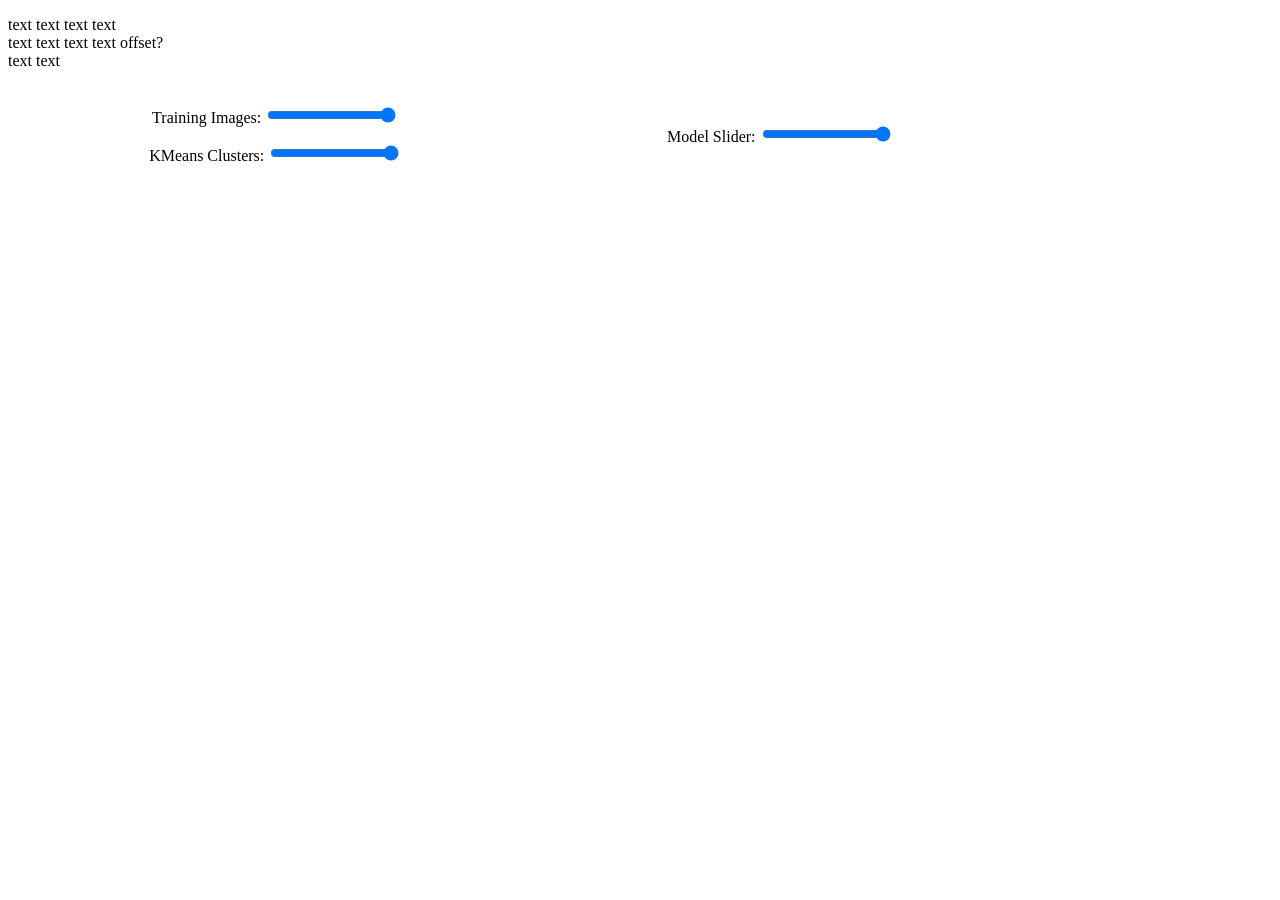
<file: index.html>
<!DOCTYPE html>
<meta charset="utf-8">
<html>
<!--
 ##########################################################################
 Patrick.Brockmann@lsce.ipsl.fr
 ##########################################################################
-->

<script src="http://d3js.org/d3.v3.min.js"></script>
<script src="http://d3js.org/colorbrewer.v1.min.js"></script>
<script src="http://code.jquery.com/jquery-1.11.0.min.js"></script>
<script src="http://d3js.org/queue.v1.min.js"></script>
<!--<script src="https://github.com/turban/d3.slider/d3.slider.js"></script>
-->
<script src="heatmap.js"></script>
<link rel="stylesheet" href="heatmap.css" />

<head>
<title>Trisha's Heatmap</title>
<script>
//queue()
//   .defer(d3.dsv, "./heatmaps/accuracies.txt")
//   .await(getAccuracy)


$(document).ready(function() {
    heatmap_display("./heatmaps/linsvc_lim=500_k=300.json", "#heatmap", "PuRd", 'linsvc');
});
</script>

</head>

<body>
<p></p>
<p> text text text text <br>
text text text text offset? <br> text text </p>
<div id="heatmap"></div>
<table style="height:80px; width:80%; text-align: center">
  <tr>
    <td>
    <table ><!--style="width:30%;">-->
        <tr>
         <p>
            <label for="lim" 
                style="display: inline-block; text-align: center">
            Training Images:<span id="lim-value"></span>
            </label>
            <input type="range" min="1" max="510" id="lim" value="510">
        </p>
        </tr>
        <tr>
         <p>
            <label for="k" 
                style="display: inline-block; text-align: center">
            KMeans Clusters:<span id="k-value"></span>
            </label>
            <input type="range" min="1" max="310" id="k" value="310">
        </p>
        </tr>
    </table>
    </td>
    <td>
    <table>
    <tr><!--
    Model:
    <select id="model">
    <option value="nomodel">----</option>
    <option value="mnb" selected>Multinomial Naive Bayes</option>
    <option value="gnb">Gaussian Naive Bayes</option>
    <option value="linsvc">Linear SVC</option>
    <option value="logreg">Logistic Regression</option>
    <option value="rf">Random Forrest</option>
    <option value="tree">Decision Tree</option>
    </select>-->
    </tr>
    <tr>
    <p>
      <label for="mname" 
         style="display: inline-block; text-align: center">
         Model Slider:<span id="mname-value"></span>
      </label>
      <input type="range" min="1" max="600" id="mname" value="600">
    </p>
    </tr>
    </table>
    </td>
  </tr>
  <!--<tr>
    <td>Eve</td>
    <td>Jackson</td> 
    <td>94</td>
  </tr>-->
</table>

<!--Palette:
<select id="palette">
  <option value="BuPu">BuPu</option>
  <option value="RdPu">RdPu</option>
  <option value="PuRd" selected>PuRd</option>
 <option value="RdGy">RdGy</option>
  <option value="PuBu">RdBu</option>
  <option value="PiYG">PiYG</option>
  <option value="PRGn">PRGn</option>
  <option value="BrBG">BrBG</option>
  <option value="PuOr">PuOr</option> 
</select>-->



</body>
</html>
</file>
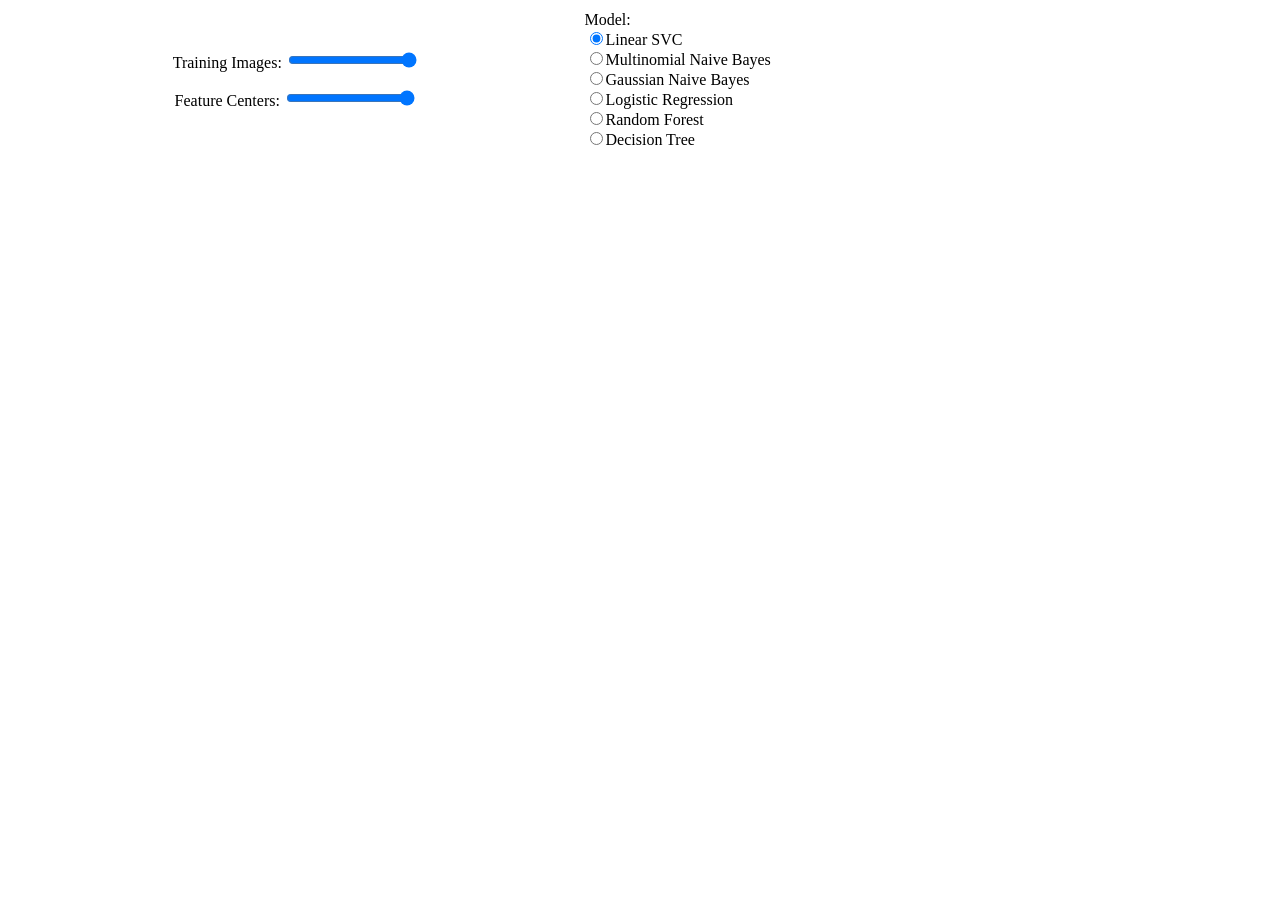
<file: image_c/index.html>
<!DOCTYPE html>
<meta charset="utf-8">
<html>
<!--
 ##########################################################################
 Patrick.Brockmann@lsce.ipsl.fr
 ##########################################################################
-->

<script src="http://d3js.org/d3.v3.min.js"></script>
<script src="http://d3js.org/colorbrewer.v1.min.js"></script>
<script src="http://code.jquery.com/jquery-1.11.0.min.js"></script>
<script src="http://d3js.org/queue.v1.min.js"></script>

<script src="heatmap.js"></script>
<link rel="stylesheet" href="heatmap.css" />

<head>
<title>Trisha's Heatmap</title>
<script>

$(document).ready(function() {
    heatmap_display("./heatmaps/linsvc_lim=500_k=300.json", "#heatmap", "PuRd", 'linsvc');
});
</script>

</head>

<body>
<div id="heatmap"></div>
<table style="height:60px; width:80%; text-align: center; align: center">
  <tr>
    <td>
    <table ><!--style="width:30%;">-->
        <tr>
         <p>
            <label for="lim" 
                style="display: inline-block; text-align: center">
            Training Images:<span id="lim-value"></span>
            </label>
            <input type="range" min="1" max="510" id="lim" value="510">
        </p>
        </tr>
        <tr>
         <p>
            <label for="k" 
                style="display: inline-block; text-align: center">
            Feature Centers:<span id="k-value"></span>
            </label>
            <input type="range" min="1" max="310" id="k" value="310">
        </p>
        </tr>
    </table>
    </td>
    <td style="text-align: left; align: left"> <!--
    <table style="text-align: left; align: left">
    <tr><!--
    Model:
    <select id="model">
    <option value="nomodel">----</option>
    <option value="mnb" selected>Multinomial Naive Bayes</option>
    <option value="gnb">Gaussian Naive Bayes</option>
    <option value="linsvc">Linear SVC</option>
    <option value="logreg">Logistic Regression</option>
    <option value="rf">Random Forest</option>
    <option value="tree">Decision Tree</option>
    </select>
    </tr>
    <tr><!--
    <p>
      <label for="mname" 
         style="display: inline-block; text-align: center">
         Model Slider:<span id="mname-value"></span>
      </label>
      <input type="range" min="1" max="600" id="mname" value="600">
    </p>-->
    <!--
      <label for="mnb"
         style="display: inline-block; text-align: center">

      
      <form action="">
         <button type="button" name="mnb" value="mnb">Multinomial Naive Bayes</button>
      </form>
      </label>-->
      Model:
      <form action="" id="model">
        <input type="radio" name="mnradio" value="linsvc" checked>Linear SVC<br>
        <input type="radio" name="mnradio" value="mnb">Multinomial Naive Bayes<br>
        <input type="radio" name="mnradio" value="gnb">Gaussian Naive Bayes<br>
        <input type="radio" name="mnradio" value="logreg">Logistic Regression<br>
        <input type="radio" name="mnradio" value="rf">Random Forest<br>
        <input type="radio" name="mnradio" value="tree">Decision Tree<br>
      </form>
    <!--</tr>
    </table>-->
    </td>
  </tr>
</table>

<!--Palette:
<select id="palette">
  <option value="BuPu">BuPu</option>
  <option value="RdPu">RdPu</option>
  <option value="PuRd" selected>PuRd</option>
 <option value="RdGy">RdGy</option>
  <option value="PuBu">RdBu</option>
  <option value="PiYG">PiYG</option>
  <option value="PRGn">PRGn</option>
  <option value="BrBG">BrBG</option>
  <option value="PuOr">PuOr</option> 
</select>-->



</body>
</html>
</file>
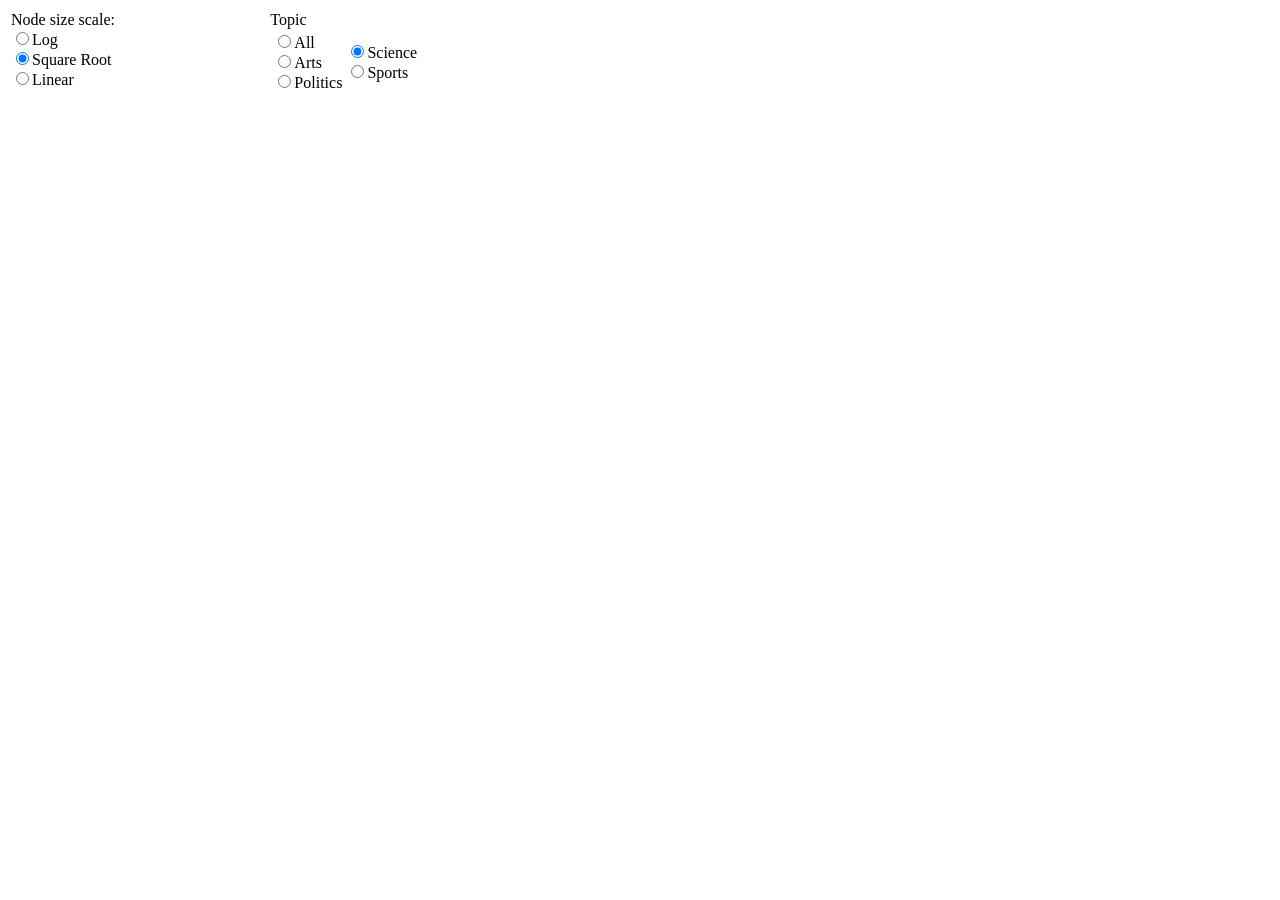
<file: nlp/index.html>
<!DOCTYPE html>
<meta charset="utf-8">
<html>

    
    
    
    <!-- <link rel="shortcut icon" href="popcha.ico" type="image/x-icon">-->
    <!--<script src="https://cdnjs.cloudflare.com/ajax/libs/d3/3.5.5/d3.min.js"></script>-->
    <script src="http://d3js.org/d3.v3.min.js"</script>
    <script src="http://code.jquery.com/jquery-1.11.0.min.js"></script>
    <script type="text/javascript" src="//ajax.googleapis.com/ajax/libs/jquery/2.0.0/jquery.min.js"></script>
    <script src="guardian_graph.js"></script>
    <link rel="stylesheet" href="guardian_graph.css"/>
<head>
    <title>Guardian Author and Topic Network</title>
    <script>
      $(document).ready(function() {
          Graph_authors("science");
       });
    </script>
</head>
<body>
  <table style="width: 50%; height: 100 px">
  <tr>
  <td valign="top">
  Node size scale:
      <form action="" id="scale">
        <input type="radio" name="scale" value="log">Log<br>
        <input type="radio" name="scale" value="sqrt" checked>Square Root<br>
        <input type="radio" name="scale" value="linear">Linear<br>
      </form>
   </td>
   <td valign="top">
   Topic
      <form action="" id="topic">
        <table>
        <td>
        <input type="radio" name="topic" value="all">All<br>
        <input type="radio" name="topic" value="arts">Arts<br>
        <input type="radio" name="topic" value="politics">Politics<br>
        </td>
        <td>
        <input type="radio" name="topic" value="science" checked>Science<br>
        <input type="radio" name="topic" value="sports">Sports<br>
        </td>
      </form>
   </td>
   </tr>
   </table>
</body>
</html>
</file>
<file: heatmap.css>
.heatmap {
  font-size: 12px;
  font-family: monospace;
}
rect.bordered {
  stroke: #E6E6E6;
  stroke-width:2px;   
}
rect.slider {
  float: left;
  border: solid 1px #aaa;
}
text.mono {
  font-size: 14px;
  font-family: helvetica;/*monospace;*/
  fill: #000;
}
text.legendElement {
  font-size: 12px;
}
text.textlegendElement {
  font-size: 16px;
}
text.hover {
  font-weight: bold;
  fill: #ffb933;/*#66F;*/
  font-background: #000;
}
.heatmap_tooltip {
  text-align: center;
  font-family: monospace;
  font-size: 14pt;
  color: #000;
  position: relative;
  background: rgba(255, 255, 255, 0.8);
  /*border: 4px solid #66F;*/
  padding: 5px;
  border-radius: 8px ;
  -webkit-border-top-left-radius: 8px;
  -webkit-border-top-right-radius: 8px;
  -webkit-border-bottom-right-radius: 8px;
  -webkit-border-bottom-left-radius: 8px;
  -khtml-border-top-left-radius: 8px;
  -khtml-border-top-right-radius: 8px;
  -khtml-border-bottom-right-radius: 8px;
  -khtml-border-bottom-left-radius: 8px;
  -moz-border-radius-topleft: 8px;
  -moz-border-radius-topright: 8px;
  -moz-border-radius-bottomright: 8px;
  -moz-border-radius-bottomleft: 8px;
  border-top-left-radius: 8px;
  border-top-right-radius: 8px;
  border-bottom-right-radius: 8px;
  border-bottom-left-radius: 8px;
  width: 100px;
  z-index:10000;
  -webkit-box-shadow: 4px 4px 10px rgba(0, 0, 0, 0.8);
  -moz-box-shadow: 4px 4px 10px rgba(0, 0, 0, 0.8);
  box-shadow: 4px 4px 10px rgba(0, 0, 0, 0.8);
}
.heatmap_tooltip:after, .heatmap_tooltip:before {
  top: 100%;
  border: solid transparent;
  content: " ";
  height: 0;
  width: 0;
  position: absolute;
  pointer-events: none;
}
.heatmap_tooltip:after {
  border-color: rgba(236, 240, 241, 0);
  border-top-color: #FFFFF;
  border-width: 10px;
  left: 50%;
  margin-left: -10px;
}
.heatmap_tooltip:before {
  border-color: rgba(44, 62, 80, 0);
  border-top-color: #ffb933;/*#66F;*/
  border-width: 16px;
  left: 50%;
  margin-left: -16px;
}
.axislabeltext {
	text-anchor: middle;
	font-family: helvetica;
	font-size: 16px;
	font-weight: 450;
}
</file>
<file: image_c/heatmap.css>
.heatmap {
  font-size: 12px;
  font-family: monospace;
}
rect.bordered {
  stroke: #E6E6E6;
  stroke-width:2px;   
}
rect.slider {
  float: left;
  border: solid 1px #aaa;
}
text.mono {
  font-size: 14px;
  font-family: helvetica;/*monospace;*/
  fill: #000;
}
text.legendElement {
  font-size: 12px;
}
text.textlegendElement {
  font-size: 16px;
}
text.hover {
  font-weight: bold;
  fill: #ffb933;/*#66F;*/
  font-background: #000;
}
.heatmap_tooltip {
  text-align: center;
  font-family: monospace;
  font-size: 14pt;
  color: #000;
  position: relative;
  background: rgba(255, 255, 255, 0.8);
  /*border: 4px solid #66F;*/
  padding: 5px;
  border-radius: 8px ;
  -webkit-border-top-left-radius: 8px;
  -webkit-border-top-right-radius: 8px;
  -webkit-border-bottom-right-radius: 8px;
  -webkit-border-bottom-left-radius: 8px;
  -khtml-border-top-left-radius: 8px;
  -khtml-border-top-right-radius: 8px;
  -khtml-border-bottom-right-radius: 8px;
  -khtml-border-bottom-left-radius: 8px;
  -moz-border-radius-topleft: 8px;
  -moz-border-radius-topright: 8px;
  -moz-border-radius-bottomright: 8px;
  -moz-border-radius-bottomleft: 8px;
  border-top-left-radius: 8px;
  border-top-right-radius: 8px;
  border-bottom-right-radius: 8px;
  border-bottom-left-radius: 8px;
  width: 100px;
  z-index:10000;
  -webkit-box-shadow: 4px 4px 10px rgba(0, 0, 0, 0.8);
  -moz-box-shadow: 4px 4px 10px rgba(0, 0, 0, 0.8);
  box-shadow: 4px 4px 10px rgba(0, 0, 0, 0.8);
}
.heatmap_tooltip:after, .heatmap_tooltip:before {
  top: 100%;
  border: solid transparent;
  content: " ";
  height: 0;
  width: 0;
  position: absolute;
  pointer-events: none;
}
.heatmap_tooltip:after {
  border-color: rgba(236, 240, 241, 0);
  border-top-color: #FFFFF;
  border-width: 10px;
  left: 50%;
  margin-left: -10px;
}
.heatmap_tooltip:before {
  border-color: rgba(44, 62, 80, 0);
  border-top-color: #ffb933;/*#66F;*/
  border-width: 16px;
  left: 50%;
  margin-left: -16px;
}
.axislabeltext {
	text-anchor: middle;
	font-family: helvetica;
	font-size: 16px;
	font-weight: 450;
}
</file>
<file: nlp/guardian_graph.css>
/* ....................................................................... */

div#nocontent {
    visibility: hidden;
    pointer-events: none;
    position: absolute;
    width: 600px;
    height: 200px;
    top: 200px;
    left: 200px;
    background: #C3B091;
    border: solid 2px #a00;
    border-radius: 8px;    
    font-family: Verdana, Arial, Helvetica, sans-serif;
    font-size: 20px;    
    text-align: center;
    vertical-align: center;
    padding: 12px;
}

div#nocontent h1 {
    margin: 1em;
    color: red;
    font-size: 24px;
    font-weight: bold;
}

/* ....................................................................... */
/* Movie details panel */
/*
div#movieInfo {
    position: relative;
    right: 4px;
    cursor: text;
    width: 300px;
    z-index: 1000;
    background: #E5E4D6;
    border: solid 1px #aaa;
    border-radius: 8px;    
    font-family: Verdana, Arial, Helvetica, sans-serif;
    font-size: 10px;    
    padding: 4px;
    text-align: right;
}

div#movieInfo div#cover {
    text-align: left; 
    height: 300px;
}

div#movieInfo div.t {
    font-size: 14px;
    font-weight: bold;
}

div#movieInfo img.cover {
    margin-bottom: 6px;
    position: absolute;
    right: 3px;
}

div#movieInfo img.action {
    cursor: pointer;
    position: absolute;
}

div#movieInfo div.f {
    border-top: 1px dotted #8E5981;
    margin-bottom: 3px;
    margin-top: 3px;
}

div#movieInfo span.d {
    font-weight: bold;
}

div#movieInfo span.c {
    font-style: italic;
}

div#movieInfo span.l {
    font-size: 11px;
    color: #24553E;
    font-variant: small-caps;
}
*/

.context-menu {
  position: absolute;
  display: none;
  background-color: #f2f2f2;
  border-radius: 4px;
  font-family: Arial, sans-serif;
  font-size: 14px;
  min-width: 150px;
  border: 1px solid #d4d4d4;
  z-index:1200;
}

/* ....................................................................... */
/* SVG elements */

circle {
    cursor: crosshair;
    /*fill: #EBC763;*/
}

.node {
  stroke: #fff;
  stroke-width: 1.5px;
}

.link {
  fill: none;
  stroke: #bbb;
}

/* ....................................................................... */
/* Graph labels */

g.gLabel {
    font: 10px sans-serif;
    font-weight: normal;
    visibility: hidden;
}

g.on {
    visibility: visible;    
}

g.zoomed {
    font-family: Verdana, Arial, Helvetica, sans-serif;
    font-size: 10px;
    font-weight: normal;
    text-align: center;
    color: #000;
    border: none;
    z-index: 0;
}

text {
    font: 10px sans-serif;
    font-weight: normal;
    stroke-opacity: 1.0;
}

text.textlegendElement {
  font-size: 16px;
}

text.nlabel {
    /*stroke: #000000;*/
}

text.nshadow {
    stroke: #fff;
    stroke-width: 3px;
    /*stroke-opacity: 0.5;*/
    /*visibility: hidden;*/
}

text.main {
    font: 12px sans-serif;
    font-weight: bold;
}
</file>
